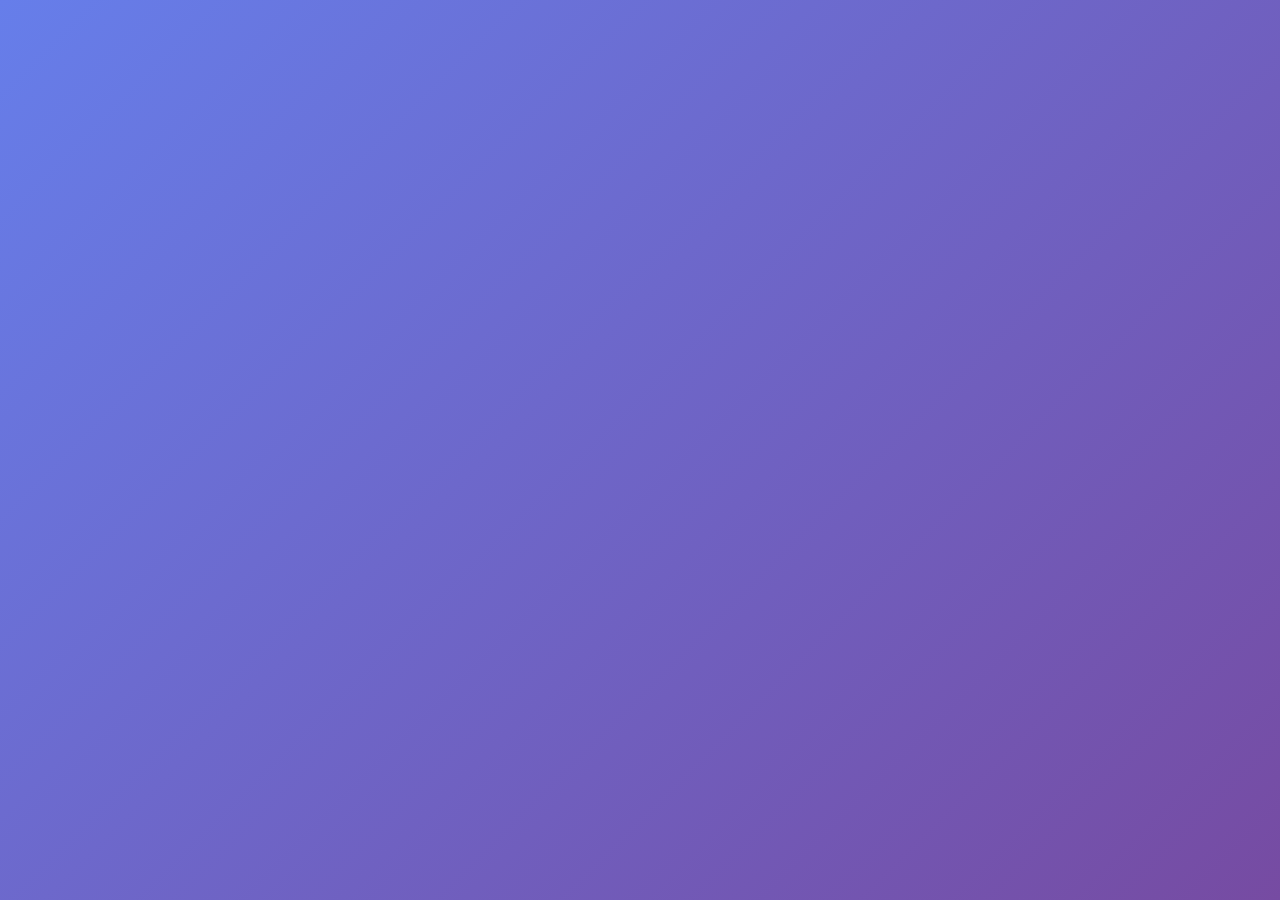
<file: public/index.html>
<!DOCTYPE html>
<html lang="en">
<head>
    <meta charset="UTF-8">
    <meta name="viewport" content="width=device-width, initial-scale=1.0">
    <title>Karate Learning App</title>
    <style>
        * {
            margin: 0;
            padding: 0;
            box-sizing: border-box;
        }
        body {
            font-family: 'Segoe UI', Tahoma, Geneva, Verdana, sans-serif;
            background: linear-gradient(135deg, #667eea 0%, #764ba2 100%);
            min-height: 100vh;
        }
    </style>
</head>
<body>
    <div id="root"></div>
</body>
</html>
</file>
